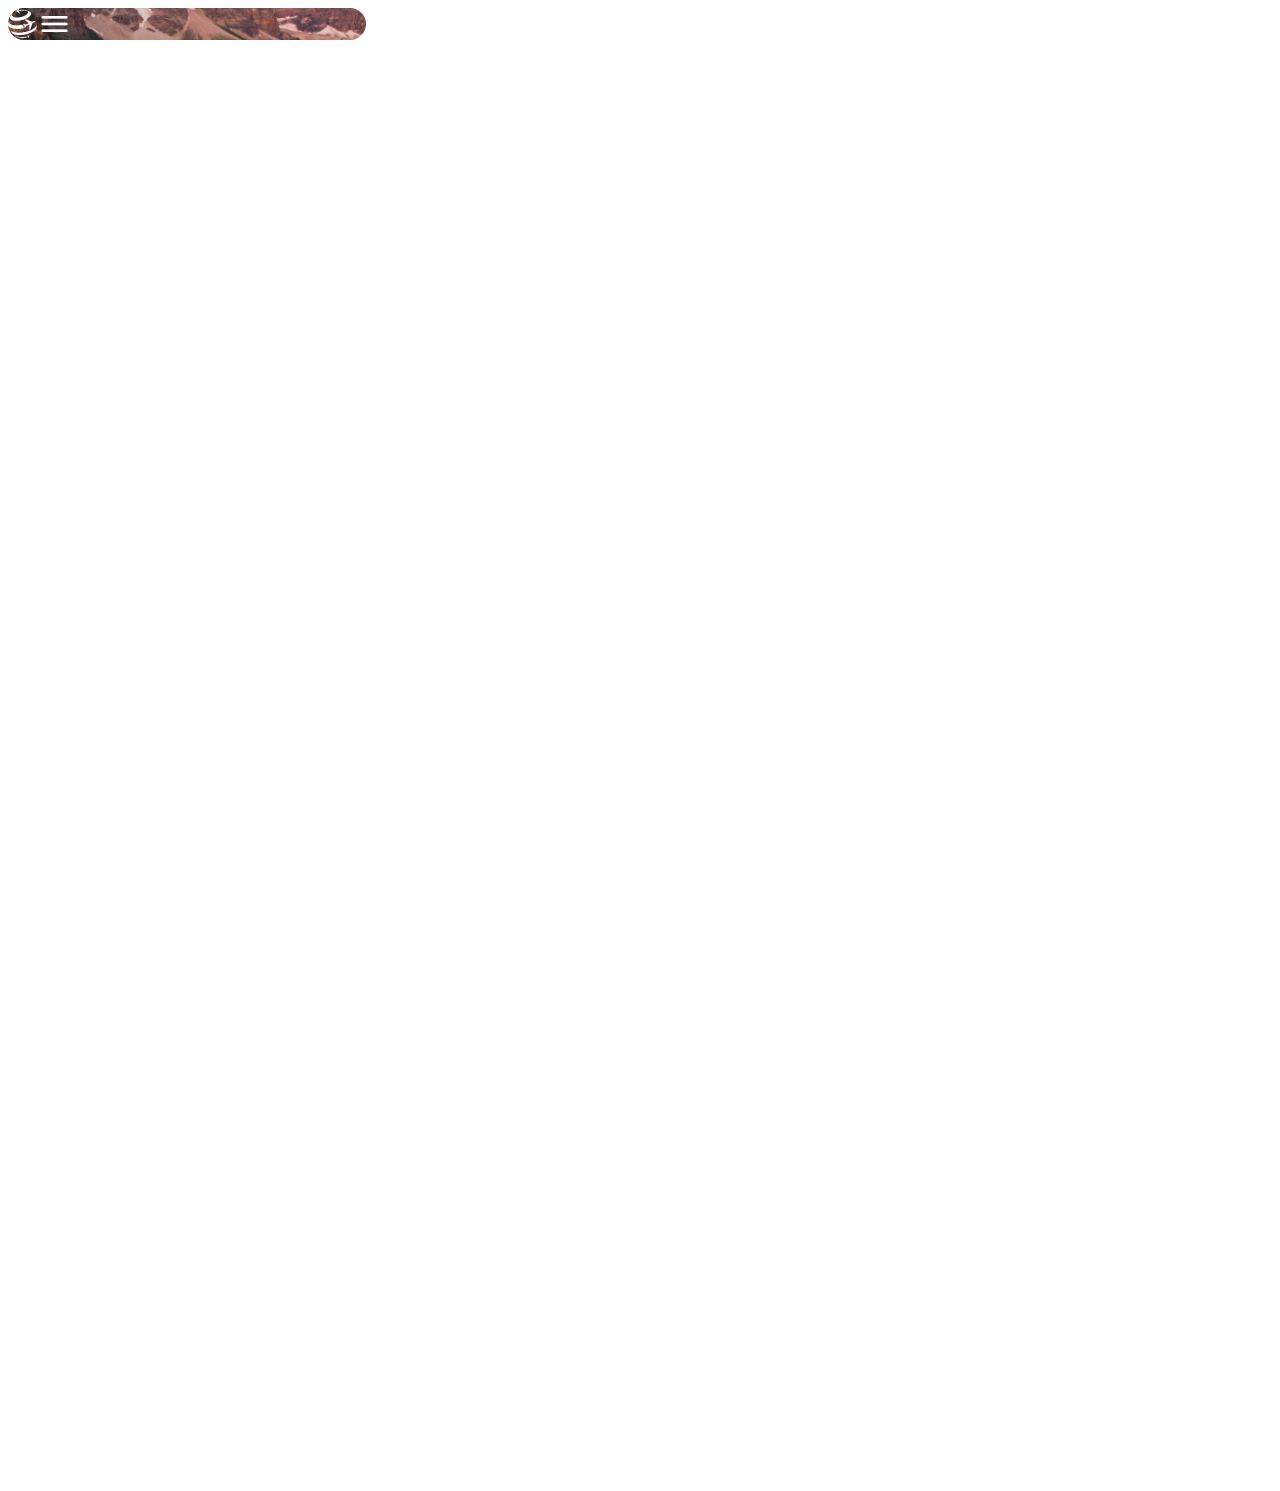
<file: travel-part-2/index.html>
<!DOCTYPE html>
<html lang="en">
<head>
    <meta charset="UTF-8">
    <meta http-equiv="X-UA-Compatible" content="IE=edge">
    <link rel="stylesheet" href="./style.css">
    <meta name="viewport" content="width=device-width, initial-scale=1.0">
    <title>Document</title>
</head>
<body>
    <header class="header">
        <div class="headerDiv">
            <a href="logo" class="logoC"><img src="./foto/Vector.png" alt="Logo"></a>
            <a href="menu"><img src="./foto/eva_menu-outline.png" alt="menu"></a>
        </div>



    </header>
    <main class="main">



    </main>
    <footer class="footer">



    </footer>
    
</body>
</html>
</file>
<file: travel-part-2/style.css>
body{position: relative;
    width: 390px;
    height: 1475px;
    
    background: #FFFFFF;
    border-radius: 30px;}
.main{
    width: 390px;
    height: 251px;}
/* background: linear-gradient(180deg, #0D606F 0%, rgba(13, 96, 111, 0) 25.1%); */
.header{display: flex;
    align-items: flex-start;
    justify-content: space-between;
    flex-wrap: nowrap;
    background: url(./foto/garrett-parker-DlkF4-dbCOU-unsplash\ 1.png) no-repeat center;
    background-size: cover;
    border-radius: 30px;

    width: 358px;
    height: 32px;}
.headerDiv{
    display: flex;
    align-items: flex-start;
    justify-content: space-between;
    flex-wrap: nowrap;
    margin-right: 290px;
}
</file>
